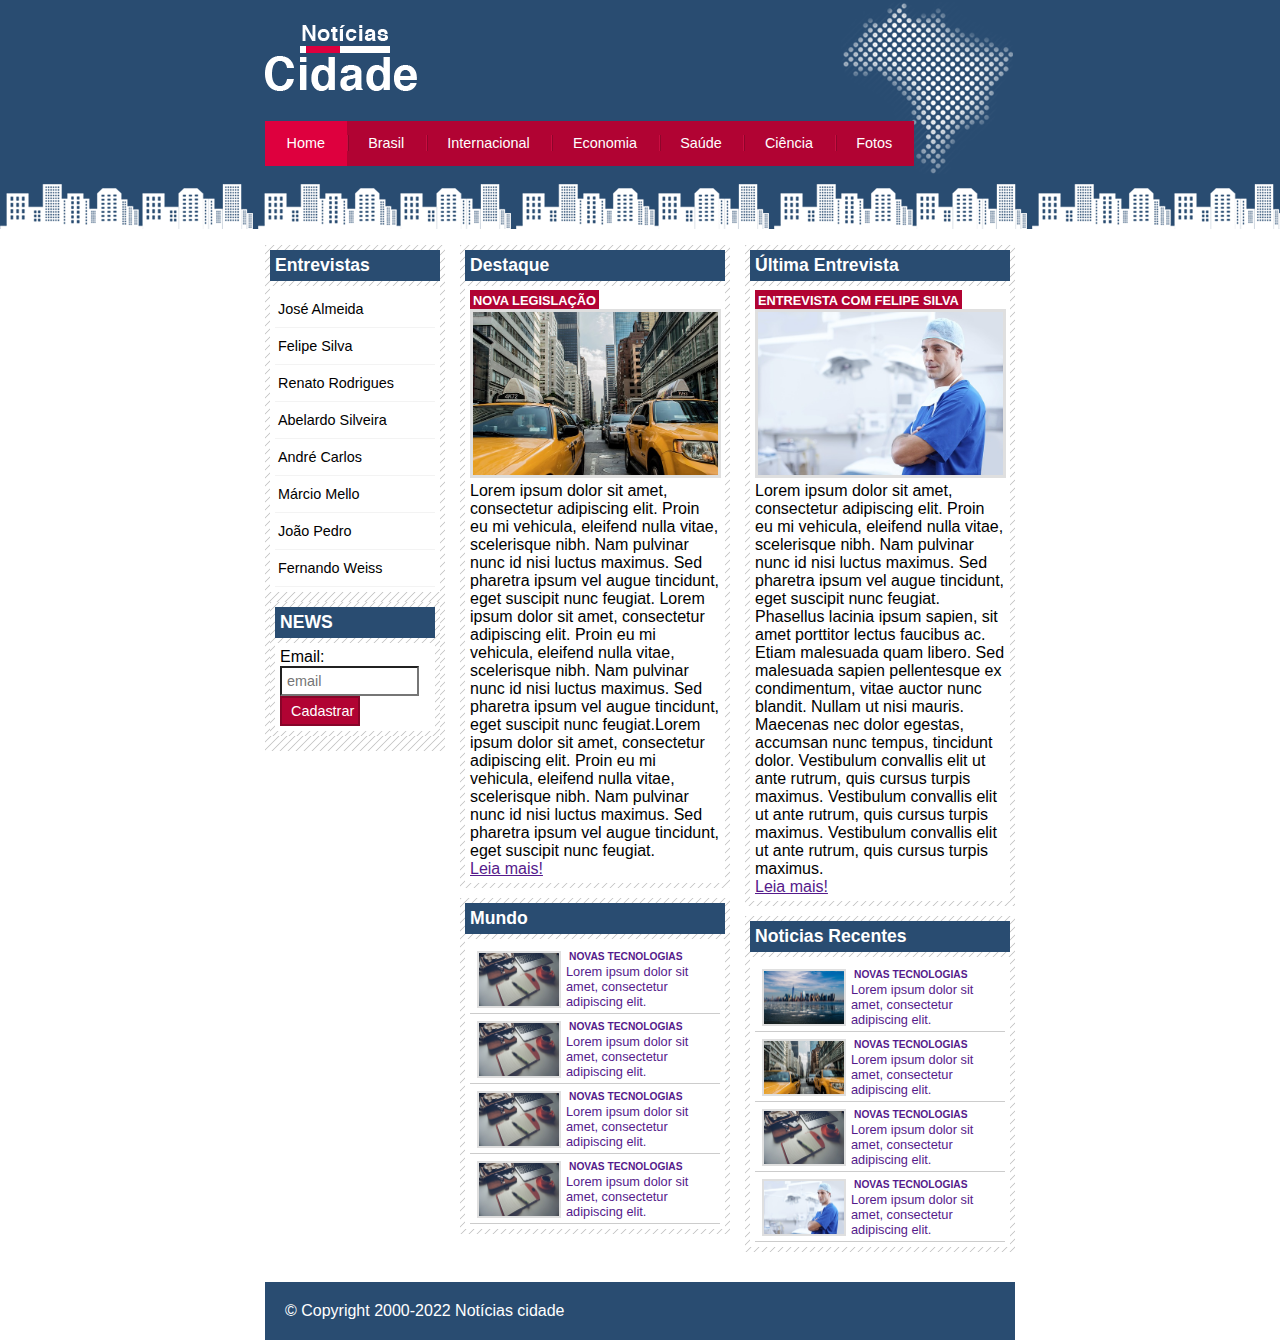
<file: index.html>
<!DOCTYPE html>
<html>
	<head>
		<meta charset="utf-8">
		<meta name="viewport" content="width=device-width, initial-scale=1">
		<title> News City</title>
		<link rel="stylesheet" type="text/css" href="estilo.css">
	</head>


	<body id="tres-colunas" class="home"> 

		<!-- Inicio Principal -->
		<div id="principal">

			<!-- Inicio Topo -->
			<div id="topo">
					<h1 class="logo"> Notícias Cidade </h1>
					<ul id="navegacao">
						<li class="primeiro"> <a id="home" href="index.html"> Home </a> </li>
						<li> <a id="brasil"  href="brasil.html"> Brasil </a> </li>
						<li> <a id="internacional" href="internacional.html"> Internacional </a> </li>
						<li> <a id="economia" href="economia.html"> Economia </a> </li>
						<li> <a id="saude" href="saude.html"> Saúde </a> </li>
						<li> <a id="ciencia" href="ciencia.html"> Ciência </a> </li>
						<li> <a id="fotos" href="fotos.html"> Fotos </a> </li>
					</ul>
			</div>
			<!-- Fim topo-->

			<!-- Inicio Conteudo -->
			<div id="conteudo">

				<!-- Inicio Primario -->
				<div id="primario">

					<div class="caixa">
						<h2> Destaque </h2>
						<div class=" caixa-conteudo">
							<h3 class="destaque"> Nova Legislação </h3>
							<img class="imagem-principal" src="Imagens/taxi.jpg" width="100%">
							<p>
								Lorem ipsum dolor sit amet, consectetur adipiscing elit. Proin eu mi vehicula, eleifend nulla vitae, scelerisque nibh. Nam pulvinar nunc id nisi luctus maximus. Sed pharetra ipsum vel augue tincidunt, eget suscipit nunc feugiat. Lorem ipsum dolor sit amet, consectetur adipiscing elit. Proin eu mi vehicula, eleifend nulla vitae, scelerisque nibh. Nam pulvinar nunc id nisi luctus maximus. Sed pharetra ipsum vel augue tincidunt, eget suscipit nunc feugiat.Lorem ipsum dolor sit amet, consectetur adipiscing elit. Proin eu mi vehicula, eleifend nulla vitae, scelerisque nibh. Nam pulvinar nunc id nisi luctus maximus. Sed pharetra ipsum vel augue tincidunt, eget suscipit nunc feugiat.
							</p>
							<a href="">Leia mais!</a>
						</div>
					</div>

					<div class="caixa">
						<h2> Mundo </h2>
						<div class=" caixa-conteudo">

							<ul id="lista-noticias">
								<li>
									<a href="">
										<img src="Imagens/tecnologia.jpg" width="80">
										<h3> Novas Tecnologias</h3>
										<p>
											Lorem ipsum dolor sit amet, consectetur adipiscing elit.
										</p>
									</a>
								</li>
							</ul>

							<ul id="lista-noticias">
								<li>
									<a href="">
										<img src="Imagens/tecnologia.jpg" width="80">
										<h3> Novas Tecnologias</h3>
										<p>
											Lorem ipsum dolor sit amet, consectetur adipiscing elit.
										</p>
									</a>
								</li>
							</ul>

							<ul id="lista-noticias">
								<li>
									<a href="">
										<img src="Imagens/tecnologia.jpg" width="80">
										<h3> Novas Tecnologias</h3>
										<p>
											Lorem ipsum dolor sit amet, consectetur adipiscing elit.
										</p>
									</a>
								</li>
							</ul>

							<ul id="lista-noticias">
								<li>
									<a href="">
										<img src="Imagens/tecnologia.jpg" width="80">
										<h3> Novas Tecnologias</h3>
										<p>
											Lorem ipsum dolor sit amet, consectetur adipiscing elit.
										</p>
									</a>
								</li>
							</ul>
					
						</div>
					</div>
				</div>
				<!-- Fim Primario -->

				<!-- Inicio Secundario-->
				<div id="secundario">
					
					<div class="caixa">
						<h2> Última Entrevista </h2>
						<div class=" caixa-conteudo">
							<h3 class="destaque"> Entrevista com Felipe Silva </h3>
							<img class="imagem-principal" src="Imagens/doutor.jpg" width="100%">
							<p>
								Lorem ipsum dolor sit amet, consectetur adipiscing elit. Proin eu mi vehicula, eleifend nulla vitae, scelerisque nibh. Nam pulvinar nunc id nisi luctus maximus. Sed pharetra ipsum vel augue tincidunt, eget suscipit nunc feugiat. Phasellus lacinia ipsum sapien, sit amet porttitor lectus faucibus ac. Etiam malesuada quam libero. Sed malesuada sapien pellentesque ex condimentum, vitae auctor nunc blandit. Nullam ut nisi mauris. Maecenas nec dolor egestas, accumsan nunc tempus, tincidunt dolor. Vestibulum convallis elit ut ante rutrum, quis cursus turpis maximus. Vestibulum convallis elit ut ante rutrum, quis cursus turpis maximus. Vestibulum convallis elit ut ante rutrum, quis cursus turpis maximus.
							</p>
							<a href="">Leia mais!</a>
						</div>	
					</div>
					<div class="caixa">
						<h2> Noticias Recentes </h2>
						<div class=" caixa-conteudo">

							<ul id="lista-noticias">
								<li>
									<a href="">
										<img src="Imagens/cidade.jpg" width="80">
										<h3> Novas Tecnologias</h3>
										<p>
											Lorem ipsum dolor sit amet, consectetur adipiscing elit.
										</p>
									</a>
								</li>
							</ul>

							<ul id="lista-noticias">
								<li>
									<a href="">
										<img src="Imagens/taxi.jpg" width="80">
										<h3> Novas Tecnologias</h3>
										<p>
											Lorem ipsum dolor sit amet, consectetur adipiscing elit.
										</p>
									</a>
								</li>
							</ul>

							<ul id="lista-noticias">
								<li>
									<a href="">
										<img src="Imagens/tecnologia.jpg" width="80">
										<h3> Novas Tecnologias</h3>
										<p>
											Lorem ipsum dolor sit amet, consectetur adipiscing elit.
										</p>
									</a>
								</li>
							</ul>

							<ul id="lista-noticias">
								<li>
									<a href="">
										<img src="Imagens/doutor.jpg" width="80">
										<h3> Novas Tecnologias</h3>
										<p>
											Lorem ipsum dolor sit amet, consectetur adipiscing elit.
										</p>
									</a>
								</li>
							</ul>
					
						</div>
					</div>
				</div>
				<!-- Fim Secundario-->

				<!--Inicio Lateral-->
				<div id="lateral">

					<div class="caixa">
						<h2> Entrevistas </h2>
						<div class=" caixa-conteudo">
							<ul>
								<li><a href="">José Almeida</a></li>
								<li><a href="">Felipe Silva</a></li>
								<li><a href="">Renato Rodrigues</a></li>
								<li><a href="">Abelardo Silveira</a></li>
								<li><a href="">André Carlos</a></li>
								<li><a href="">Márcio Mello</a></li>
								<li><a href="">João Pedro</a></li>
								<li><a href="">Fernando Weiss</a></li>
							</ul>		
						</div>

						<div class="caixa">
						<h2> NEWS </h2>
						<div class=" caixa-conteudo">
							<form>
								<div>
									<label>Email:</label>
									<input type="text" name="email" id="email" placeholder="email">
								</div>

								<div>
									<input class="submit" type="submit" value=" Cadastrar">
								</div>
							</form>

						</div>
						
					</div>

				</div>
				<!-- Fim lateral -->

			</div>
			<!-- Fim Conteudo -->
			
		</div>
		<!-- Fim Principal-->

		<div id="container-rodape" style="clear: both;">
			<div id="rodape">
				&copy; Copyright 2000-2022 Notícias cidade
			</div>
		</div>

	</body>
</html>
</file>
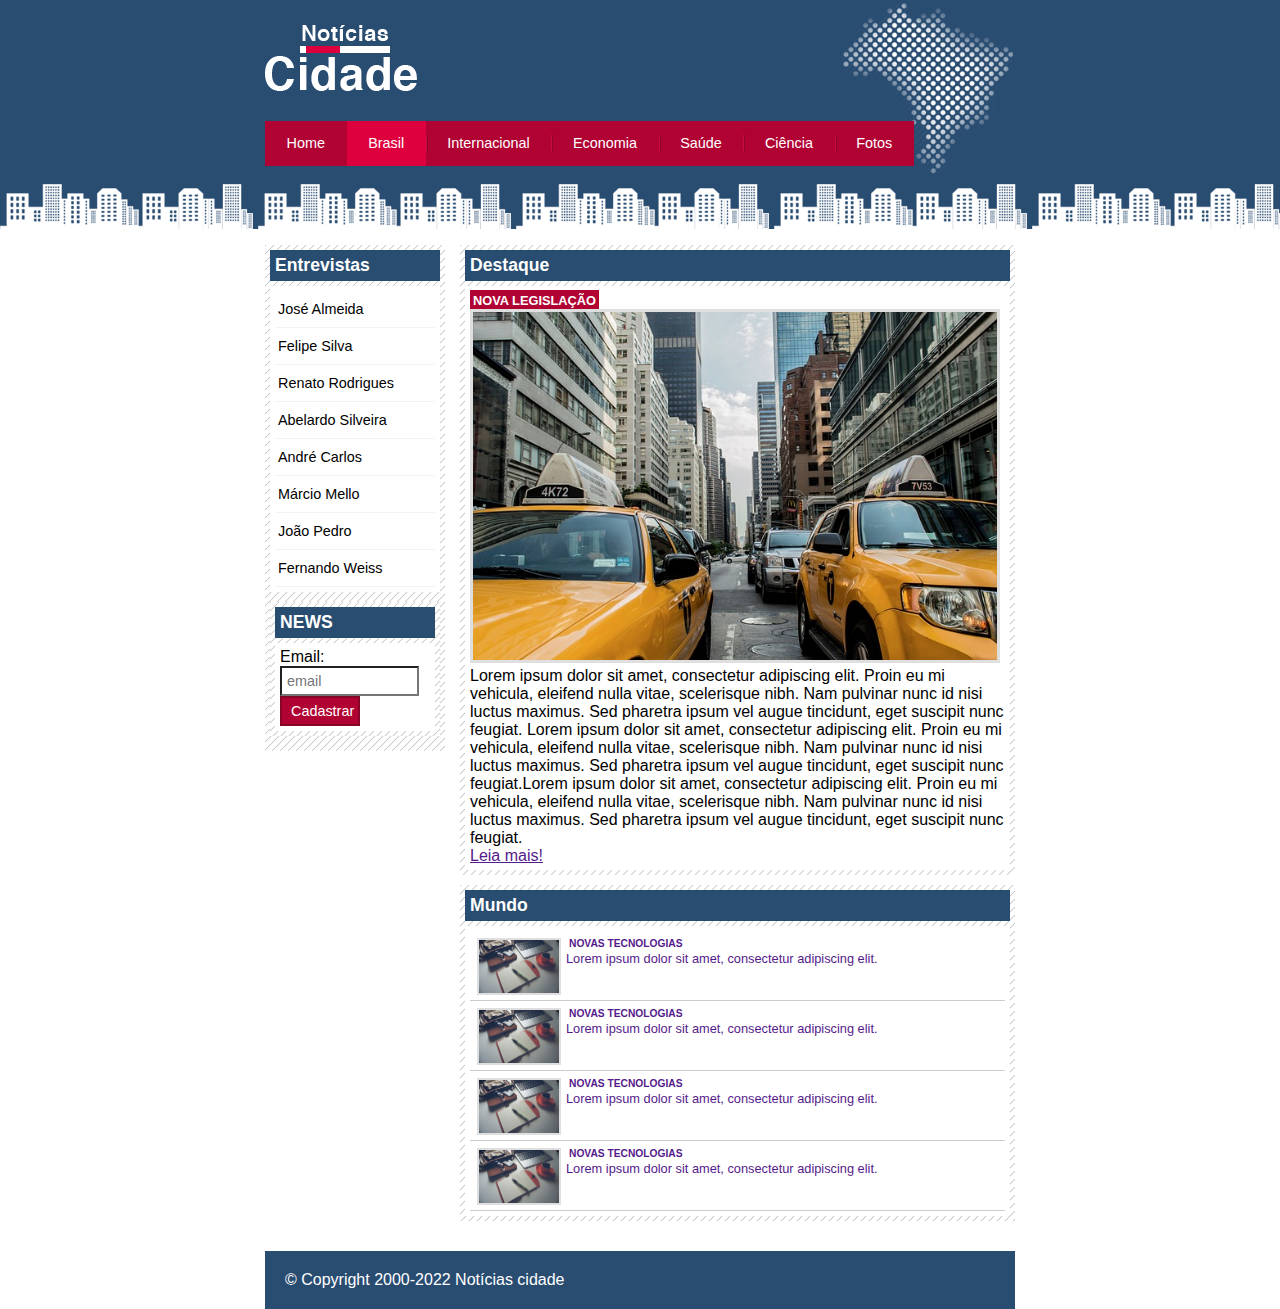
<file: brasil.html>
<!DOCTYPE html>
<html>
	<head>
		<meta charset="utf-8">
		<meta name="viewport" content="width=device-width, initial-scale=1">
		<title> News City</title>
		<link rel="stylesheet" type="text/css" href="estilo.css">
	</head>


	<body id="duas-colunas" class="brasil"> 

		<!-- Inicio Principal -->
		<div id="principal">

			<!-- Inicio Topo -->
			<div id="topo">
					<h1 class="logo"> Notícias Cidade </h1>
					<ul id="navegacao">
						<li class="primeiro"> <a id="home" href="index.html"> Home </a> </li>
						<li> <a id="brasil"  href="brasil.html"> Brasil </a> </li>
						<li> <a id="internacional" href="internacional.html"> Internacional </a> </li>
						<li> <a id="economia" href="economia.html"> Economia </a> </li>
						<li> <a id="saude" href="saude.html"> Saúde </a> </li>
						<li> <a id="ciencia" href="ciencia.html"> Ciência </a> </li>
						<li> <a id="fotos" href="fotos.html"> Fotos </a> </li>
					</ul>
			</div>
			<!-- Fim topo-->

			<!-- Inicio Conteudo -->
			<div id="conteudo">

				<!-- Inicio Primario -->
				<div id="primario">

					<div class="caixa">
						<h2> Destaque </h2>
						<div class=" caixa-conteudo">
							<h3 class="destaque"> Nova Legislação </h3>
							<img class="imagem-principal" src="Imagens/taxi.jpg" width="100%">
							<p>
								Lorem ipsum dolor sit amet, consectetur adipiscing elit. Proin eu mi vehicula, eleifend nulla vitae, scelerisque nibh. Nam pulvinar nunc id nisi luctus maximus. Sed pharetra ipsum vel augue tincidunt, eget suscipit nunc feugiat. Lorem ipsum dolor sit amet, consectetur adipiscing elit. Proin eu mi vehicula, eleifend nulla vitae, scelerisque nibh. Nam pulvinar nunc id nisi luctus maximus. Sed pharetra ipsum vel augue tincidunt, eget suscipit nunc feugiat.Lorem ipsum dolor sit amet, consectetur adipiscing elit. Proin eu mi vehicula, eleifend nulla vitae, scelerisque nibh. Nam pulvinar nunc id nisi luctus maximus. Sed pharetra ipsum vel augue tincidunt, eget suscipit nunc feugiat.
							</p>
							<a href="">Leia mais!</a>
						</div>
					</div>

					<div class="caixa">
						<h2> Mundo </h2>
						<div class=" caixa-conteudo">

							<ul id="lista-noticias">
								<li>
									<a href="">
										<img src="Imagens/tecnologia.jpg" width="80">
										<h3> Novas Tecnologias</h3>
										<p>
											Lorem ipsum dolor sit amet, consectetur adipiscing elit.
										</p>
									</a>
								</li>
							</ul>

							<ul id="lista-noticias">
								<li>
									<a href="">
										<img src="Imagens/tecnologia.jpg" width="80">
										<h3> Novas Tecnologias</h3>
										<p>
											Lorem ipsum dolor sit amet, consectetur adipiscing elit.
										</p>
									</a>
								</li>
							</ul>

							<ul id="lista-noticias">
								<li>
									<a href="">
										<img src="Imagens/tecnologia.jpg" width="80">
										<h3> Novas Tecnologias</h3>
										<p>
											Lorem ipsum dolor sit amet, consectetur adipiscing elit.
										</p>
									</a>
								</li>
							</ul>

							<ul id="lista-noticias">
								<li>
									<a href="">
										<img src="Imagens/tecnologia.jpg" width="80">
										<h3> Novas Tecnologias</h3>
										<p>
											Lorem ipsum dolor sit amet, consectetur adipiscing elit.
										</p>
									</a>
								</li>
							</ul>
					
						</div>
					</div>
				</div>
				<!-- Fim Primario -->

				<!--Inicio Lateral-->
				<div id="lateral">

					<div class="caixa">
						<h2> Entrevistas </h2>
						<div class=" caixa-conteudo">
							<ul>
								<li><a href="">José Almeida</a></li>
								<li><a href="">Felipe Silva</a></li>
								<li><a href="">Renato Rodrigues</a></li>
								<li><a href="">Abelardo Silveira</a></li>
								<li><a href="">André Carlos</a></li>
								<li><a href="">Márcio Mello</a></li>
								<li><a href="">João Pedro</a></li>
								<li><a href="">Fernando Weiss</a></li>
							</ul>		
						</div>

						<div class="caixa">
						<h2> NEWS </h2>
						<div class=" caixa-conteudo">
							<form>
								<div>
									<label>Email:</label>
									<input type="text" name="email" id="email" placeholder="email">
								</div>

								<div>
									<input class="submit" type="submit" value=" Cadastrar">
								</div>
							</form>

						</div>
						
					</div>

				</div>
				<!-- Fim lateral -->

			</div>
			<!-- Fim Conteudo -->
			
		</div>
		<!-- Fim Principal-->

		<div id="container-rodape" style="clear: both;">
			<div id="rodape">
				&copy; Copyright 2000-2022 Notícias cidade
			</div>
		</div>

	</body>
</html>
</file>
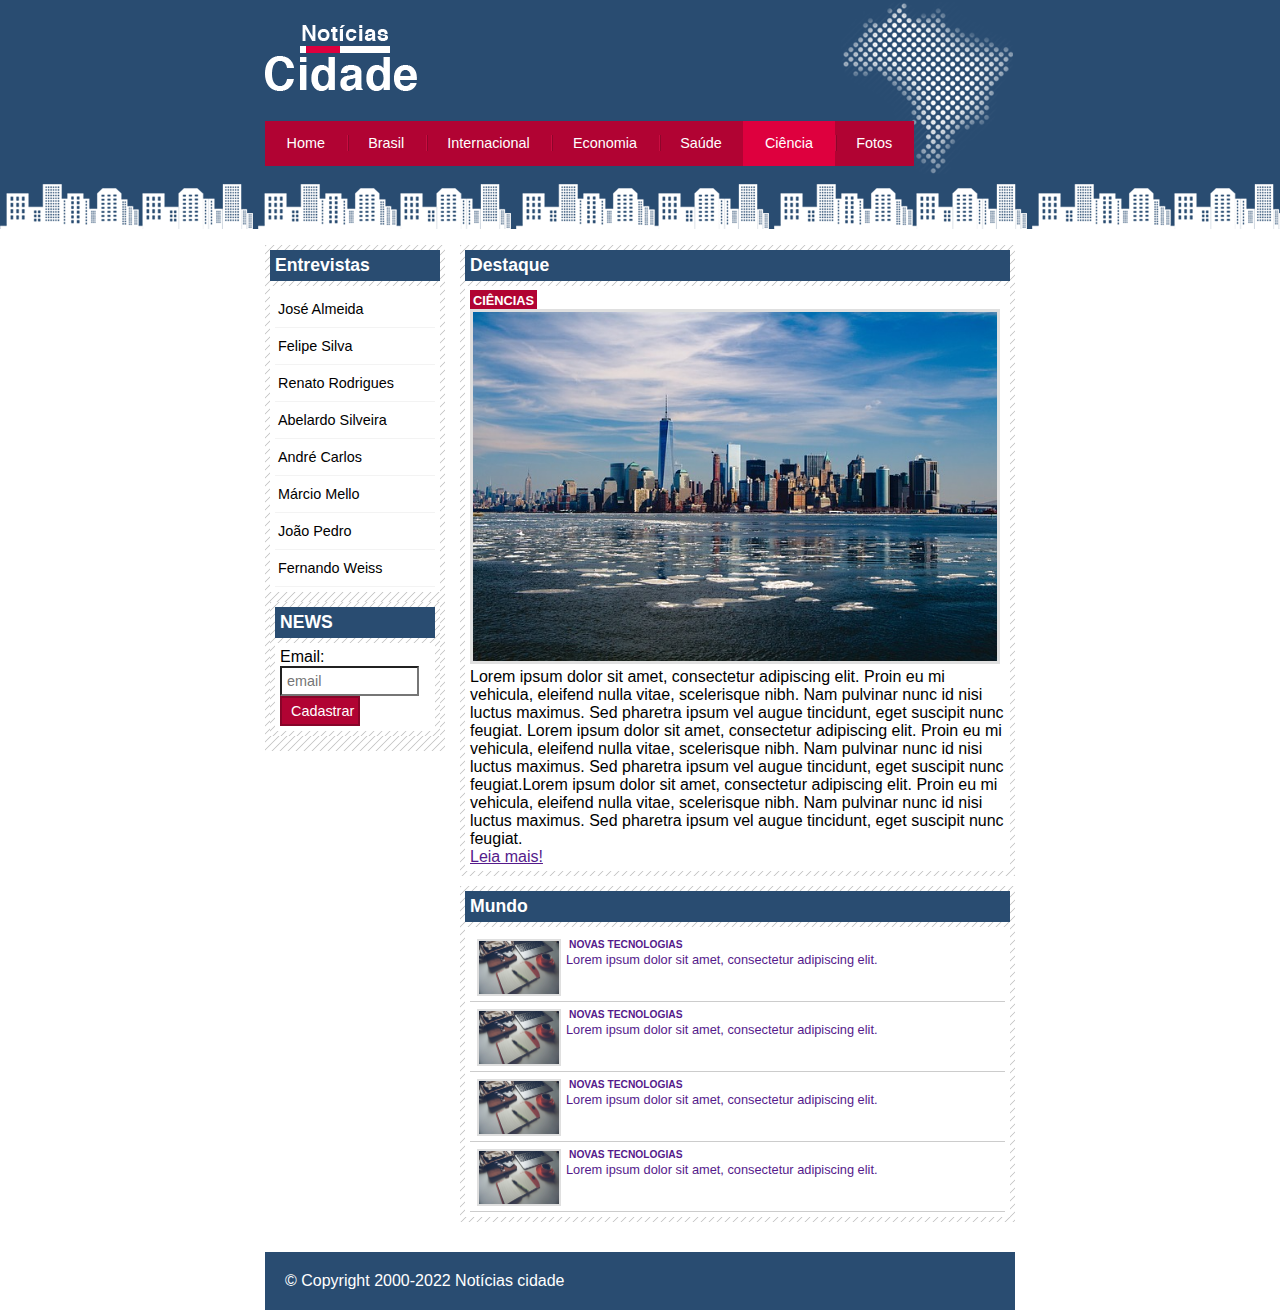
<file: ciencia.html>
<!DOCTYPE html>
<html>
	<head>
		<meta charset="utf-8">
		<meta name="viewport" content="width=device-width, initial-scale=1">
		<title> News City</title>
		<link rel="stylesheet" type="text/css" href="estilo.css">
	</head>


	<body id="duas-colunas" class="ciencia"> 

		<!-- Inicio Principal -->
		<div id="principal">

			<!-- Inicio Topo -->
			<div id="topo">
					<h1 class="logo"> Notícias Cidade </h1>
					<ul id="navegacao">
						<li class="primeiro"> <a id="home" href="index.html"> Home </a> </li>
						<li> <a id="brasil"  href="brasil.html"> Brasil </a> </li>
						<li> <a id="internacional" href="internacional.html"> Internacional </a> </li>
						<li> <a id="economia" href="economia.html"> Economia </a> </li>
						<li> <a id="saude" href="saude.html"> Saúde </a> </li>
						<li> <a id="ciencia" href="ciencia.html"> Ciência </a> </li>
						<li> <a id="fotos" href="fotos.html"> Fotos </a> </li>
					</ul>
			</div>
			<!-- Fim topo-->

			<!-- Inicio Conteudo -->
			<div id="conteudo">

				<!-- Inicio Primario -->
				<div id="primario">

					<div class="caixa">
						<h2> Destaque </h2>
						<div class=" caixa-conteudo">
							<h3 class="destaque"> Ciências </h3>
							<img class="imagem-principal" src="Imagens/cidade.jpg" width="100%">
							<p>
								Lorem ipsum dolor sit amet, consectetur adipiscing elit. Proin eu mi vehicula, eleifend nulla vitae, scelerisque nibh. Nam pulvinar nunc id nisi luctus maximus. Sed pharetra ipsum vel augue tincidunt, eget suscipit nunc feugiat. Lorem ipsum dolor sit amet, consectetur adipiscing elit. Proin eu mi vehicula, eleifend nulla vitae, scelerisque nibh. Nam pulvinar nunc id nisi luctus maximus. Sed pharetra ipsum vel augue tincidunt, eget suscipit nunc feugiat.Lorem ipsum dolor sit amet, consectetur adipiscing elit. Proin eu mi vehicula, eleifend nulla vitae, scelerisque nibh. Nam pulvinar nunc id nisi luctus maximus. Sed pharetra ipsum vel augue tincidunt, eget suscipit nunc feugiat.
							</p>
							<a href="">Leia mais!</a>
						</div>
					</div>

					<div class="caixa">
						<h2> Mundo </h2>
						<div class=" caixa-conteudo">

							<ul id="lista-noticias">
								<li>
									<a href="">
										<img src="Imagens/tecnologia.jpg" width="80">
										<h3> Novas Tecnologias</h3>
										<p>
											Lorem ipsum dolor sit amet, consectetur adipiscing elit.
										</p>
									</a>
								</li>
							</ul>

							<ul id="lista-noticias">
								<li>
									<a href="">
										<img src="Imagens/tecnologia.jpg" width="80">
										<h3> Novas Tecnologias</h3>
										<p>
											Lorem ipsum dolor sit amet, consectetur adipiscing elit.
										</p>
									</a>
								</li>
							</ul>

							<ul id="lista-noticias">
								<li>
									<a href="">
										<img src="Imagens/tecnologia.jpg" width="80">
										<h3> Novas Tecnologias</h3>
										<p>
											Lorem ipsum dolor sit amet, consectetur adipiscing elit.
										</p>
									</a>
								</li>
							</ul>

							<ul id="lista-noticias">
								<li>
									<a href="">
										<img src="Imagens/tecnologia.jpg" width="80">
										<h3> Novas Tecnologias</h3>
										<p>
											Lorem ipsum dolor sit amet, consectetur adipiscing elit.
										</p>
									</a>
								</li>
							</ul>
					
						</div>
					</div>
				</div>
				<!-- Fim Primario -->

				<!--Inicio Lateral-->
				<div id="lateral">

					<div class="caixa">
						<h2> Entrevistas </h2>
						<div class=" caixa-conteudo">
							<ul>
								<li><a href="">José Almeida</a></li>
								<li><a href="">Felipe Silva</a></li>
								<li><a href="">Renato Rodrigues</a></li>
								<li><a href="">Abelardo Silveira</a></li>
								<li><a href="">André Carlos</a></li>
								<li><a href="">Márcio Mello</a></li>
								<li><a href="">João Pedro</a></li>
								<li><a href="">Fernando Weiss</a></li>
							</ul>		
						</div>

						<div class="caixa">
						<h2> NEWS </h2>
						<div class=" caixa-conteudo">
							<form>
								<div>
									<label>Email:</label>
									<input type="text" name="email" id="email" placeholder="email">
								</div>

								<div>
									<input class="submit" type="submit" value=" Cadastrar">
								</div>
							</form>

						</div>
						
					</div>

				</div>
				<!-- Fim lateral -->

			</div>
			<!-- Fim Conteudo -->
			
		</div>
		<!-- Fim Principal-->

		<div id="container-rodape" style="clear: both;">
			<div id="rodape">
				&copy; Copyright 2000-2022 Notícias cidade
			</div>
		</div>

	</body>
</html>
</file>
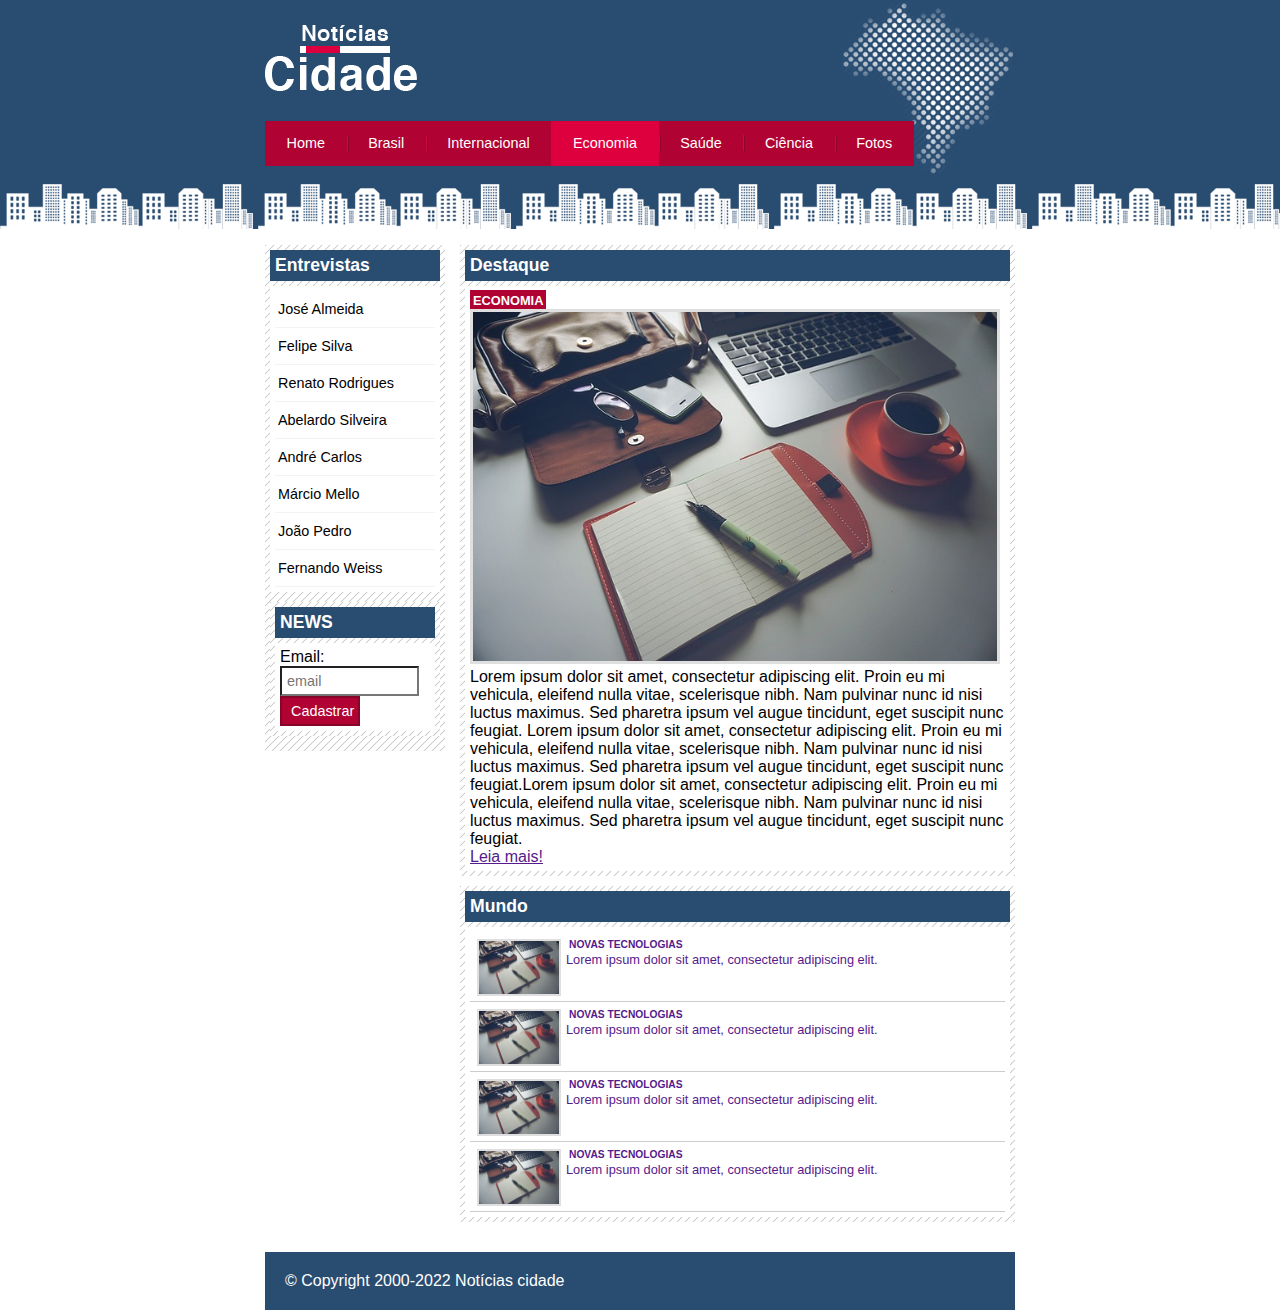
<file: economia.html>
<!DOCTYPE html>
<html>
	<head>
		<meta charset="utf-8">
		<meta name="viewport" content="width=device-width, initial-scale=1">
		<title> News City</title>
		<link rel="stylesheet" type="text/css" href="estilo.css">
	</head>


	<body id="duas-colunas" class="economia"> 

		<!-- Inicio Principal -->
		<div id="principal">

			<!-- Inicio Topo -->
			<div id="topo">
					<h1 class="logo"> Notícias Cidade </h1>
					<ul id="navegacao">
						<li class="primeiro"> <a id="home" href="index.html"> Home </a> </li>
						<li> <a id="brasil"  href="brasil.html"> Brasil </a> </li>
						<li> <a id="internacional" href="internacional.html"> Internacional </a> </li>
						<li> <a id="economia" href="economia.html"> Economia </a> </li>
						<li> <a id="saude" href="saude.html"> Saúde </a> </li>
						<li> <a id="ciencia" href="ciencia.html"> Ciência </a> </li>
						<li> <a id="fotos" href="fotos.html"> Fotos </a> </li>
					</ul>
			</div>
			<!-- Fim topo-->

			<!-- Inicio Conteudo -->
			<div id="conteudo">

				<!-- Inicio Primario -->
				<div id="primario">

					<div class="caixa">
						<h2> Destaque </h2>
						<div class=" caixa-conteudo">
							<h3 class="destaque"> Economia </h3>
							<img class="imagem-principal" src="Imagens/tecnologia.jpg" width="100%">
							<p>
								Lorem ipsum dolor sit amet, consectetur adipiscing elit. Proin eu mi vehicula, eleifend nulla vitae, scelerisque nibh. Nam pulvinar nunc id nisi luctus maximus. Sed pharetra ipsum vel augue tincidunt, eget suscipit nunc feugiat. Lorem ipsum dolor sit amet, consectetur adipiscing elit. Proin eu mi vehicula, eleifend nulla vitae, scelerisque nibh. Nam pulvinar nunc id nisi luctus maximus. Sed pharetra ipsum vel augue tincidunt, eget suscipit nunc feugiat.Lorem ipsum dolor sit amet, consectetur adipiscing elit. Proin eu mi vehicula, eleifend nulla vitae, scelerisque nibh. Nam pulvinar nunc id nisi luctus maximus. Sed pharetra ipsum vel augue tincidunt, eget suscipit nunc feugiat.
							</p>
							<a href="">Leia mais!</a>
						</div>
					</div>

					<div class="caixa">
						<h2> Mundo </h2>
						<div class=" caixa-conteudo">

							<ul id="lista-noticias">
								<li>
									<a href="">
										<img src="Imagens/tecnologia.jpg" width="80">
										<h3> Novas Tecnologias</h3>
										<p>
											Lorem ipsum dolor sit amet, consectetur adipiscing elit.
										</p>
									</a>
								</li>
							</ul>

							<ul id="lista-noticias">
								<li>
									<a href="">
										<img src="Imagens/tecnologia.jpg" width="80">
										<h3> Novas Tecnologias</h3>
										<p>
											Lorem ipsum dolor sit amet, consectetur adipiscing elit.
										</p>
									</a>
								</li>
							</ul>

							<ul id="lista-noticias">
								<li>
									<a href="">
										<img src="Imagens/tecnologia.jpg" width="80">
										<h3> Novas Tecnologias</h3>
										<p>
											Lorem ipsum dolor sit amet, consectetur adipiscing elit.
										</p>
									</a>
								</li>
							</ul>

							<ul id="lista-noticias">
								<li>
									<a href="">
										<img src="Imagens/tecnologia.jpg" width="80">
										<h3> Novas Tecnologias</h3>
										<p>
											Lorem ipsum dolor sit amet, consectetur adipiscing elit.
										</p>
									</a>
								</li>
							</ul>
					
						</div>
					</div>
				</div>
				<!-- Fim Primario -->

				<!--Inicio Lateral-->
				<div id="lateral">

					<div class="caixa">
						<h2> Entrevistas </h2>
						<div class=" caixa-conteudo">
							<ul>
								<li><a href="">José Almeida</a></li>
								<li><a href="">Felipe Silva</a></li>
								<li><a href="">Renato Rodrigues</a></li>
								<li><a href="">Abelardo Silveira</a></li>
								<li><a href="">André Carlos</a></li>
								<li><a href="">Márcio Mello</a></li>
								<li><a href="">João Pedro</a></li>
								<li><a href="">Fernando Weiss</a></li>
							</ul>		
						</div>

						<div class="caixa">
						<h2> NEWS </h2>
						<div class=" caixa-conteudo">
							<form>
								<div>
									<label>Email:</label>
									<input type="text" name="email" id="email" placeholder="email">
								</div>

								<div>
									<input class="submit" type="submit" value=" Cadastrar">
								</div>
							</form>

						</div>
						
					</div>

				</div>
				<!-- Fim lateral -->

			</div>
			<!-- Fim Conteudo -->
			
		</div>
		<!-- Fim Principal-->

		<div id="container-rodape" style="clear: both;">
			<div id="rodape">
				&copy; Copyright 2000-2022 Notícias cidade
			</div>
		</div>

	</body>
</html>
</file>
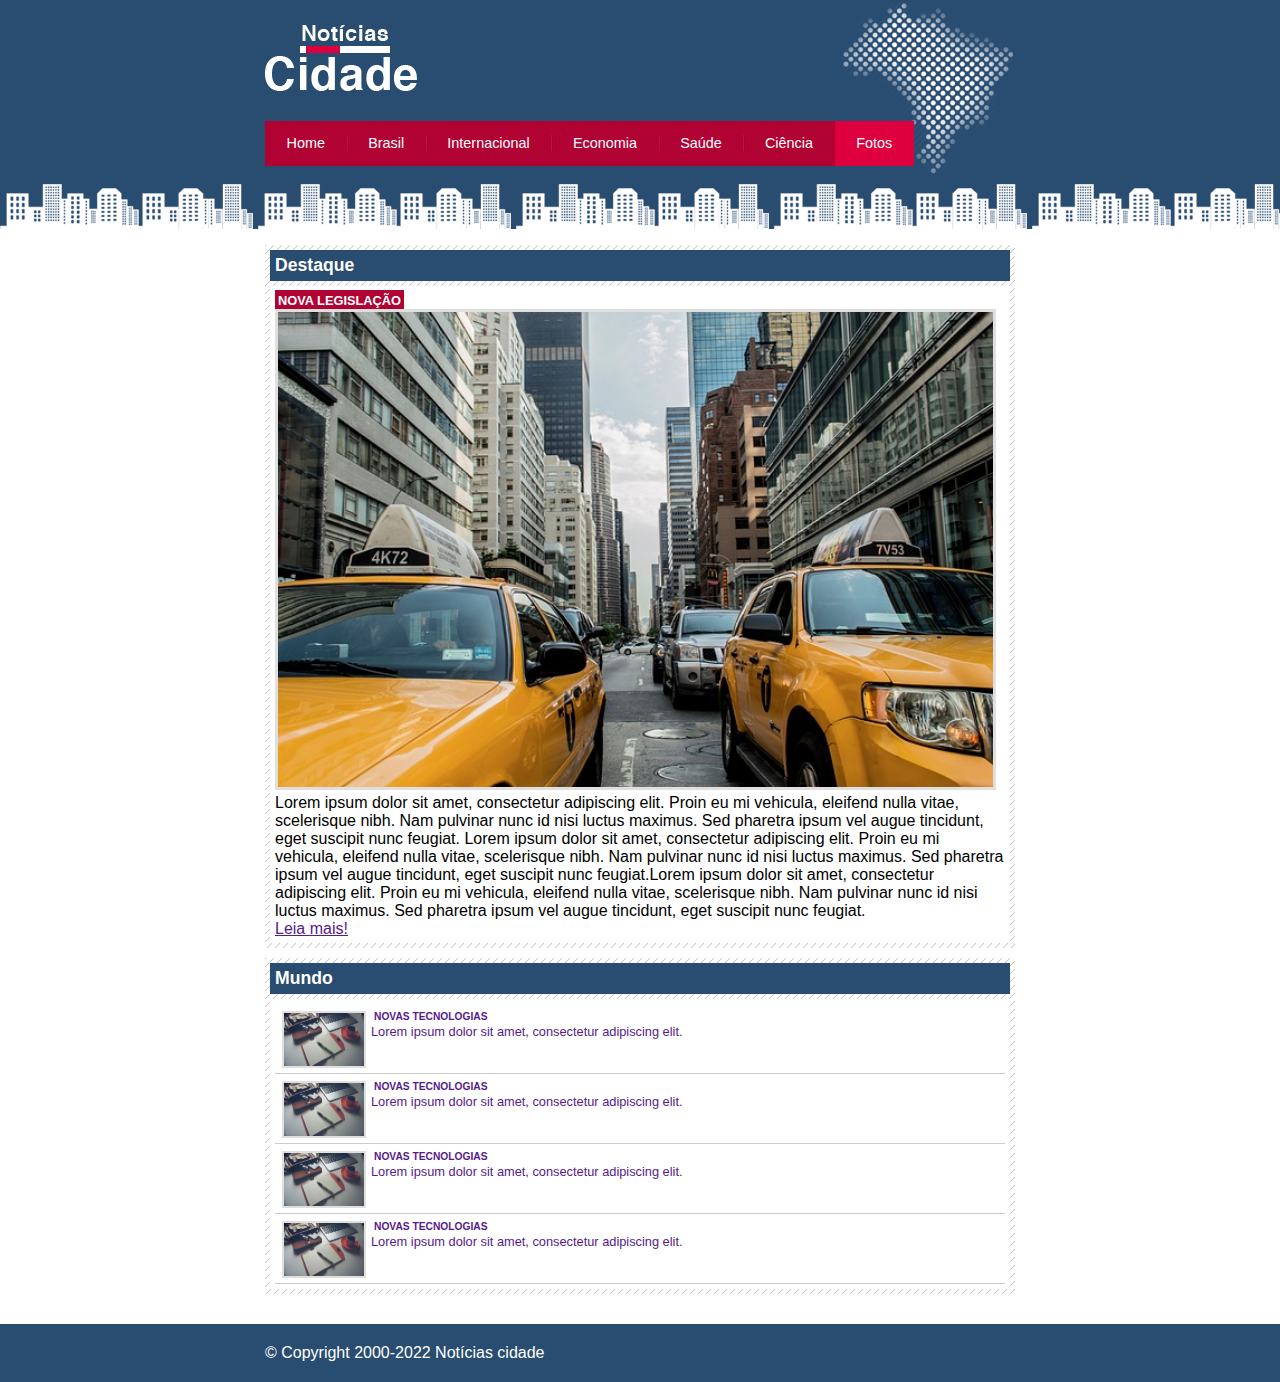
<file: fotos.html>
<!DOCTYPE html>
<html>
	<head>
		<meta charset="utf-8">
		<meta name="viewport" content="width=device-width, initial-scale=1">
		<title> News City</title>
		<link rel="stylesheet" type="text/css" href="estilo.css">
	</head>


	<body id="uma-coluna" class="fotos"> 

		<!-- Inicio Principal -->
		<div id="principal">

			<!-- Inicio Topo -->
			<div id="topo">
					<h1 class="logo"> Notícias Cidade </h1>
					<ul id="navegacao">
						<li class="primeiro"> <a id="home" href="index.html"> Home </a> </li>
						<li> <a id="brasil"  href="brasil.html"> Brasil </a> </li>
						<li> <a id="internacional" href="internacional.html"> Internacional </a> </li>
						<li> <a id="economia" href="economia.html"> Economia </a> </li>
						<li> <a id="saude" href="saude.html"> Saúde </a> </li>
						<li> <a id="ciencia" href="ciencia.html"> Ciência </a> </li>
						<li> <a id="fotos" href="fotos.html"> Fotos </a> </li>
					</ul>
			</div>
			<!-- Fim topo-->

			<!-- Inicio Conteudo -->
			<div id="conteudo">

				<!-- Inicio Primario -->
				<div id="primario">

					<div class="caixa">
						<h2> Destaque </h2>
						<div class=" caixa-conteudo">
							<h3 class="destaque"> Nova Legislação </h3>
							<img class="imagem-principal" src="Imagens/taxi.jpg" width="100%">
							<p>
								Lorem ipsum dolor sit amet, consectetur adipiscing elit. Proin eu mi vehicula, eleifend nulla vitae, scelerisque nibh. Nam pulvinar nunc id nisi luctus maximus. Sed pharetra ipsum vel augue tincidunt, eget suscipit nunc feugiat. Lorem ipsum dolor sit amet, consectetur adipiscing elit. Proin eu mi vehicula, eleifend nulla vitae, scelerisque nibh. Nam pulvinar nunc id nisi luctus maximus. Sed pharetra ipsum vel augue tincidunt, eget suscipit nunc feugiat.Lorem ipsum dolor sit amet, consectetur adipiscing elit. Proin eu mi vehicula, eleifend nulla vitae, scelerisque nibh. Nam pulvinar nunc id nisi luctus maximus. Sed pharetra ipsum vel augue tincidunt, eget suscipit nunc feugiat.
							</p>
							<a href="">Leia mais!</a>
						</div>
					</div>

					<div class="caixa">
						<h2> Mundo </h2>
						<div class=" caixa-conteudo">

							<ul id="lista-noticias">
								<li>
									<a href="">
										<img src="Imagens/tecnologia.jpg" width="80">
										<h3> Novas Tecnologias</h3>
										<p>
											Lorem ipsum dolor sit amet, consectetur adipiscing elit.
										</p>
									</a>
								</li>
							</ul>

							<ul id="lista-noticias">
								<li>
									<a href="">
										<img src="Imagens/tecnologia.jpg" width="80">
										<h3> Novas Tecnologias</h3>
										<p>
											Lorem ipsum dolor sit amet, consectetur adipiscing elit.
										</p>
									</a>
								</li>
							</ul>

							<ul id="lista-noticias">
								<li>
									<a href="">
										<img src="Imagens/tecnologia.jpg" width="80">
										<h3> Novas Tecnologias</h3>
										<p>
											Lorem ipsum dolor sit amet, consectetur adipiscing elit.
										</p>
									</a>
								</li>
							</ul>

							<ul id="lista-noticias">
								<li>
									<a href="">
										<img src="Imagens/tecnologia.jpg" width="80">
										<h3> Novas Tecnologias</h3>
										<p>
											Lorem ipsum dolor sit amet, consectetur adipiscing elit.
										</p>
									</a>
								</li>
							</ul>
					
						</div>
					</div>
				</div>
				<!-- Fim Primario -->
				
			</div>
			<!-- Fim Conteudo -->
			
		</div>
		<!-- Fim Principal-->

		<div id="container-rodape" style="clear: both;">
			<div id="rodape">
				&copy; Copyright 2000-2022 Notícias cidade
			</div>
		</div>

	</body>
</html>
</file>
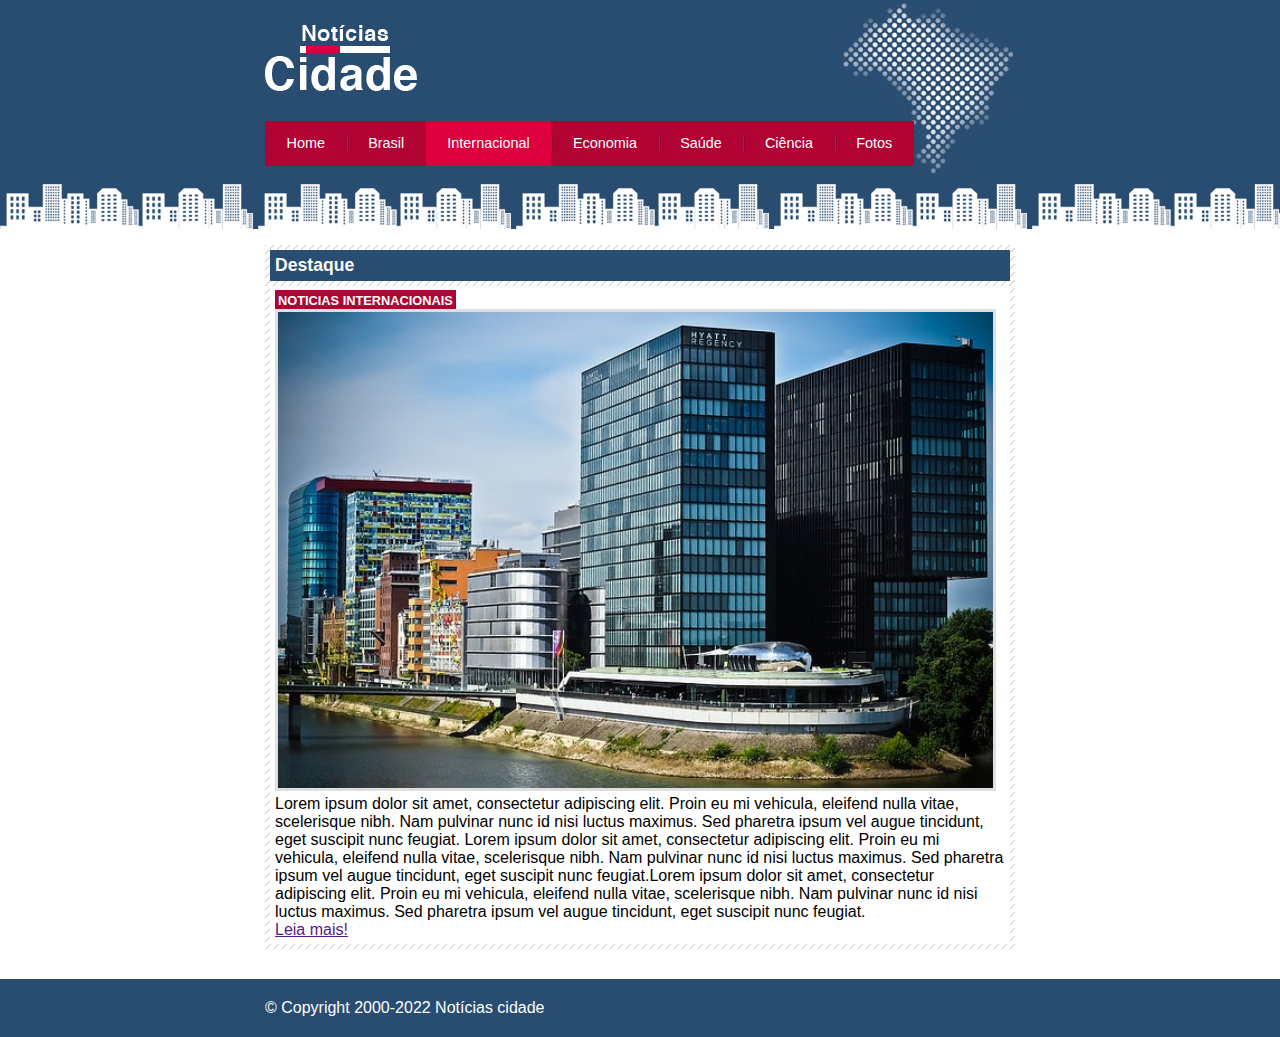
<file: internacional.html>
<!DOCTYPE html>
<html>
	<head>
		<meta charset="utf-8">
		<meta name="viewport" content="width=device-width, initial-scale=1">
		<title> News City</title>
		<link rel="stylesheet" type="text/css" href="estilo.css">
	</head>


	<body id="uma-coluna" class="internacional"> 

		<!-- Inicio Principal -->
		<div id="principal">

			<!-- Inicio Topo -->
			<div id="topo">
					<h1 class="logo"> Notícias Cidade </h1>
					<ul id="navegacao">
						<li class="primeiro"> <a id="home" href="index.html"> Home </a> </li>
						<li> <a id="brasil"  href="brasil.html"> Brasil </a> </li>
						<li> <a id="internacional" href="internacional.html"> Internacional </a> </li>
						<li> <a id="economia" href="economia.html"> Economia </a> </li>
						<li> <a id="saude" href="saude.html"> Saúde </a> </li>
						<li> <a id="ciencia" href="ciencia.html"> Ciência </a> </li>
						<li> <a id="fotos" href="fotos.html"> Fotos </a> </li>
					</ul>
			</div>
			<!-- Fim topo-->

			<!-- Inicio Conteudo -->
			<div id="conteudo">

				<!-- Inicio Primario -->
				<div id="primario">

					<div class="caixa">
						<h2> Destaque </h2>
						<div class=" caixa-conteudo">
							<h3 class="destaque"> Noticias Internacionais </h3>
							<img class="imagem-principal" src="Imagens/mundo.jpg" width="100%">
							<p>
								Lorem ipsum dolor sit amet, consectetur adipiscing elit. Proin eu mi vehicula, eleifend nulla vitae, scelerisque nibh. Nam pulvinar nunc id nisi luctus maximus. Sed pharetra ipsum vel augue tincidunt, eget suscipit nunc feugiat. Lorem ipsum dolor sit amet, consectetur adipiscing elit. Proin eu mi vehicula, eleifend nulla vitae, scelerisque nibh. Nam pulvinar nunc id nisi luctus maximus. Sed pharetra ipsum vel augue tincidunt, eget suscipit nunc feugiat.Lorem ipsum dolor sit amet, consectetur adipiscing elit. Proin eu mi vehicula, eleifend nulla vitae, scelerisque nibh. Nam pulvinar nunc id nisi luctus maximus. Sed pharetra ipsum vel augue tincidunt, eget suscipit nunc feugiat.
							</p>
							<a href="">Leia mais!</a>
						</div>
					</div>

				</div>
				<!-- Fim Primario -->

			</div>
			<!-- Fim Conteudo -->
			
		</div>
		<!-- Fim Principal-->

		<div id="container-rodape" style="clear: both;">
			<div id="rodape">
				&copy; Copyright 2000-2022 Notícias cidade
			</div>
		</div>

	</body>
</html>
</file>
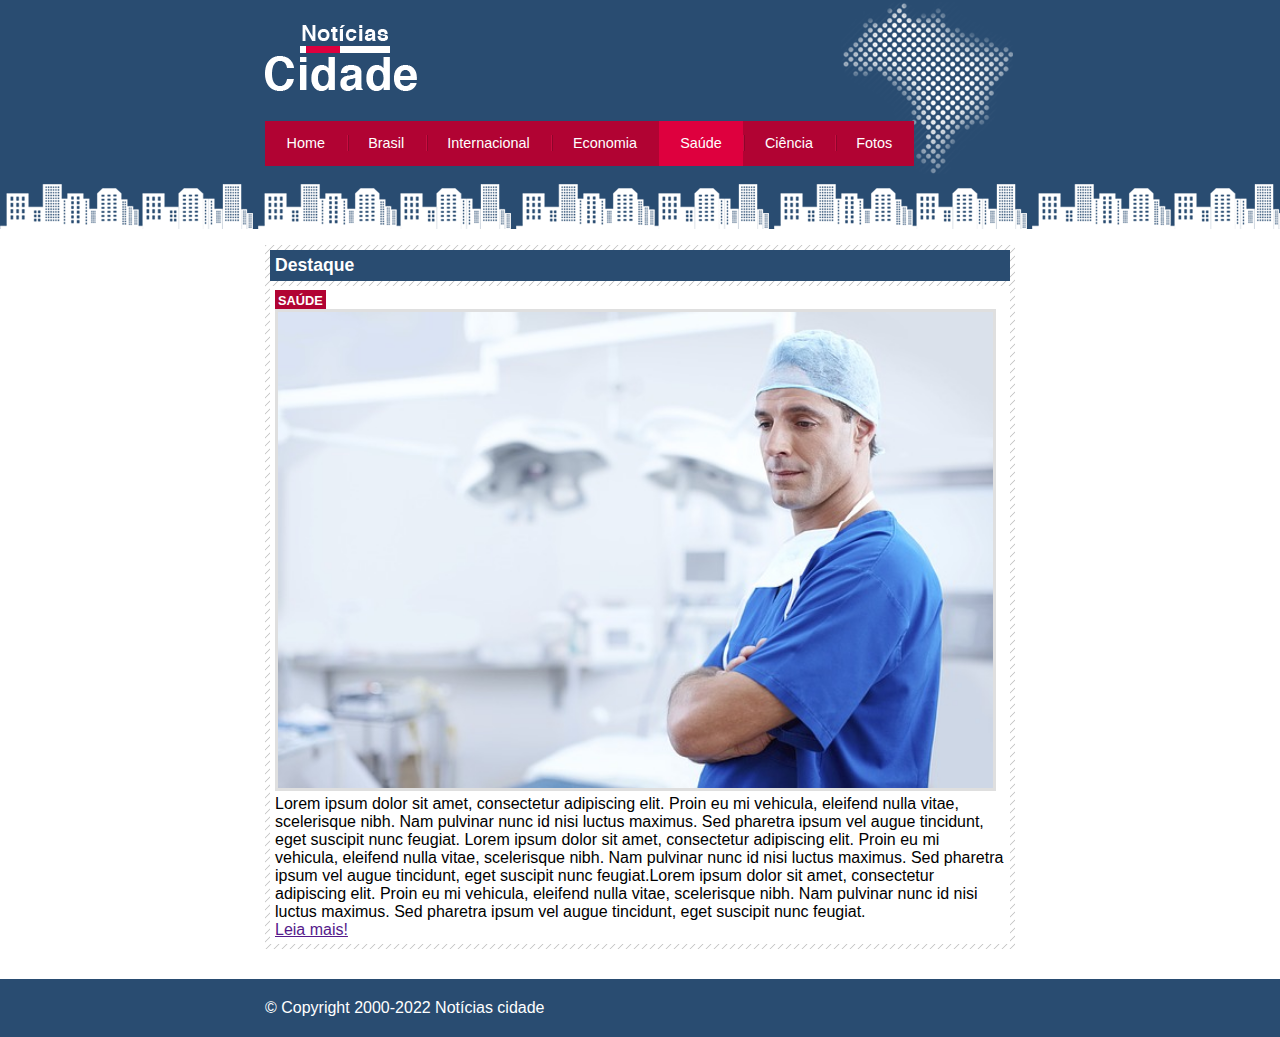
<file: saude.html>
<!DOCTYPE html>
<html>
	<head>
		<meta charset="utf-8">
		<meta name="viewport" content="width=device-width, initial-scale=1">
		<title> News City</title>
		<link rel="stylesheet" type="text/css" href="estilo.css">
	</head>


	<body id="uma-coluna" class="saude"> 

		<!-- Inicio Principal -->
		<div id="principal">

			<!-- Inicio Topo -->
			<div id="topo">
					<h1 class="logo"> Notícias Cidade </h1>
					<ul id="navegacao">
						<li class="primeiro"> <a id="home" href="index.html"> Home </a> </li>
						<li> <a id="brasil"  href="brasil.html"> Brasil </a> </li>
						<li> <a id="internacional" href="internacional.html"> Internacional </a> </li>
						<li> <a id="economia" href="economia.html"> Economia </a> </li>
						<li> <a id="saude" href="saude.html"> Saúde </a> </li>
						<li> <a id="ciencia" href="ciencia.html"> Ciência </a> </li>
						<li> <a id="fotos" href="fotos.html"> Fotos </a> </li>
					</ul>
			</div>
			<!-- Fim topo-->

			<!-- Inicio Conteudo -->
			<div id="conteudo">

				<!-- Inicio Primario -->
				<div id="primario">

					<div class="caixa">
						<h2> Destaque </h2>
						<div class=" caixa-conteudo">
							<h3 class="destaque"> Saúde  </h3>
							<img class="imagem-principal" src="Imagens/doutor.jpg" width="100%">
							<p>
								Lorem ipsum dolor sit amet, consectetur adipiscing elit. Proin eu mi vehicula, eleifend nulla vitae, scelerisque nibh. Nam pulvinar nunc id nisi luctus maximus. Sed pharetra ipsum vel augue tincidunt, eget suscipit nunc feugiat. Lorem ipsum dolor sit amet, consectetur adipiscing elit. Proin eu mi vehicula, eleifend nulla vitae, scelerisque nibh. Nam pulvinar nunc id nisi luctus maximus. Sed pharetra ipsum vel augue tincidunt, eget suscipit nunc feugiat.Lorem ipsum dolor sit amet, consectetur adipiscing elit. Proin eu mi vehicula, eleifend nulla vitae, scelerisque nibh. Nam pulvinar nunc id nisi luctus maximus. Sed pharetra ipsum vel augue tincidunt, eget suscipit nunc feugiat.
							</p>
							<a href="">Leia mais!</a>
						</div>
					</div>

				</div>
				<!-- Fim Primario -->

			</div>
			<!-- Fim Conteudo -->
			
		</div>
		<!-- Fim Principal-->

		<div id="container-rodape" style="clear: both;">
			<div id="rodape">
				&copy; Copyright 2000-2022 Notícias cidade
			</div>
		</div>

	</body>
</html>
</file>
<file: estilo.css>
/* Topo Site */

* {
	margin: 0;
	padding: 0;
}


body {
	font-family: "Trebuchet MS", Helvetica, sans-serif;
	background: #fff url(Imagens/fundo.png) repeat-x;
}

#principal {
	width: 750px;
	margin: 0 auto;
}

#topo {
	height: 150px;
	padding-top: 25px;
	background: url(Imagens/detalhe-topo.png) no-repeat right top;
}

.logo {
	width: 152px;
	height: 66px;
	background: url(Imagens/logo.png) no-repeat center;
	text-indent: -3000px;
}

/* Barra de Navegação */
ul {
	margin: 0;
	padding: 0;
	list-style: none;
}

#topo ul {
	background: #b10333;
	margin-top: 30px;
	float: left;
}

#topo ul li {
	float: left;
}

#topo ul a {
	font-size: 0.9em;
	display: block;
	padding: 0.5em 1.5em;
	line-height: 2.1em;
	text-decoration: none;
	color: #fff;
	background: url(Imagens/divisor.png) no-repeat left center;
}

/* Removendo o background antes do primeiro item do menu Topo */

#topo ul .primeiro a {
	background: none;
}

/* Criando cores ao passar o cursor pelo menu */

#topo ul a:hover {
	background: #69001d;
}

/*Marcando a página atual*/

body.home #navegacao a#home,
body.brasil #navegacao a#brasil,
body.internacional #navegacao a#internacional,
body.economia #navegacao a#economia,
body.saude #navegacao a#saude,
body.ciencia #navegacao a#ciencia,
body.fotos #navegacao a#fotos {
	color: #fff;
	background: #de003e;
	cursor: text;
}

/* Formatando o conteúdo */
#conteudo {
	margin-top: 60px;
	background: #f5f5f5;
}

#lateral {
	float: left;
	width: 180px;
	margin: 0 0 20px -750px;
}

#tres-colunas #primario {
	float: left;
	width: 270px;
	margin: 0 0 20px 195px;
}

#duas-colunas #primario {
	float: left;
	width: 555px;
	margin: 0 0 20px 195px;
}

#uma-coluna #primario {
	float: left;
	width: 750px;
	margin: 0 0 20px 0px;
}

#secundario {
	float: left;
	width: 270px;
	margin: 0 0 20px 15px;
}

/* Caixa */
.caixa {
	background: #f3f3f3 url(Imagens/fundo-caixa.png);
	margin: 10px 0;
	padding: 5px ;
}


h2 {
	font-size: 1.1em;
	background: #294c71;
	color: #fff;
	padding: 5px;
}


.caixa-conteudo {
	background: #fff;
	padding: 5px;
	margin-top: 5px;
}

/* Formatar Menus Laterais */
#lateral ul a {
	font-size: 0.9em;
	padding: 3px;
	display: block;
	line-height: 30px;
	color: #000;
	text-decoration: none;
	border-bottom: 1px solid #f3f3f3;
}

#lateral ul a:hover{
	background: #f9f9f9 url(Imagens/marcador.png) no-repeat left center;
	padding-left: 20px;
	color: #a1a1a1;
}

label {
	display: block;
	cursor: pointer;
}

input {
	padding: 5px;
	width: 125px;
	font-size: 0.9em;
	background-color: #fff;
}

input.submit {
	width: 80px;
	color: #fff;
	background-color: #b10333;
	border: 2px solid #870529;
	padding: 5px;
}

/* Formatando Imagens */
img {
	border: 2px solid #dfdfdf;
}

img.imagem-principal {
	width: 98%;
	border: 3px solid #dfdfdf;
}

/* Formatando cabeçalhos */
h3 {
	text-transform: uppercase;
	display: inline;
	font-size: 0.8em;
	padding: 3px;
}

 h3.destaque {
	background: #b10333;
	color: #fff;

}

/* Formatando lista de noticias */
#lista-noticias {
	padding: 2px;
	border-bottom: 1px solid #ccc;
	height: 65px;
}

#lista-noticias li a img {
	float: left;
	margin: 5px;
}

#lista-noticias li a {
	text-decoration: none;
	font-size: 0.8em;
}

#lista-noticias li:hover{
	background: #eee;
	cursor: pointer;
}

/* Rodape */
#container-rodape {
	background: #294c71;
	padding: 20px;
}

#rodape {
	width: 750px;
	margin: 0 auto;
	color: #fff;
}
</file>
